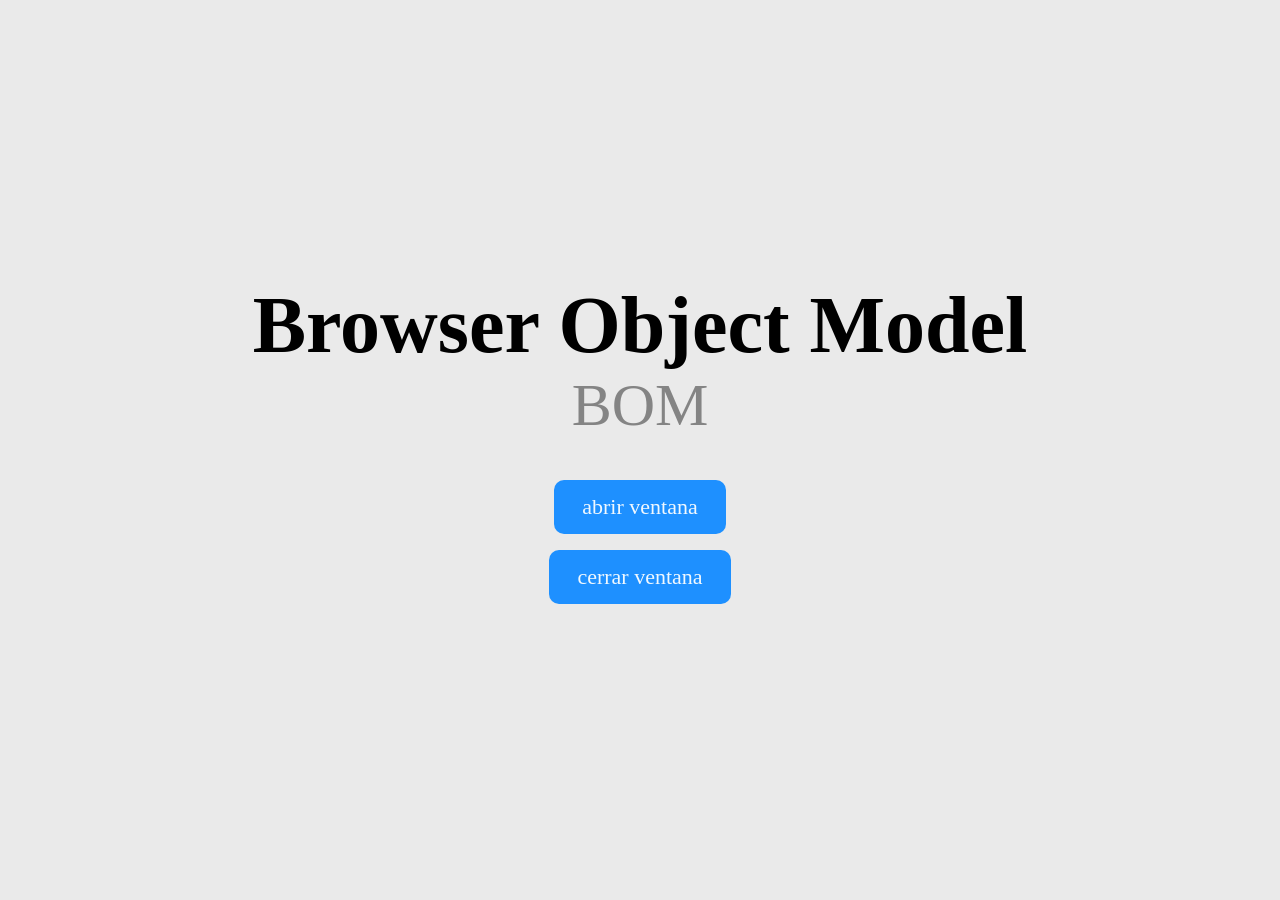
<file: BOM/index.html>
<!DOCTYPE html>
<html lang="en">
<head>
    <meta charset="UTF-8">
    <meta name="viewport" content="width=device-width, initial-scale=1.0">
    <link rel="stylesheet" href="./estilos.css">
    <script defer src="./cookies.js"></script>
    <title>BOM</title>
</head>
<body>
    <h1>Browser Object Model</h1>
    <h2>BOM</h2>
    <button onclick="crearCookie()">abrir ventana</button>
    <button onclick="iniciarSesion()">cerrar ventana</button>

</body>
</html>
</file>
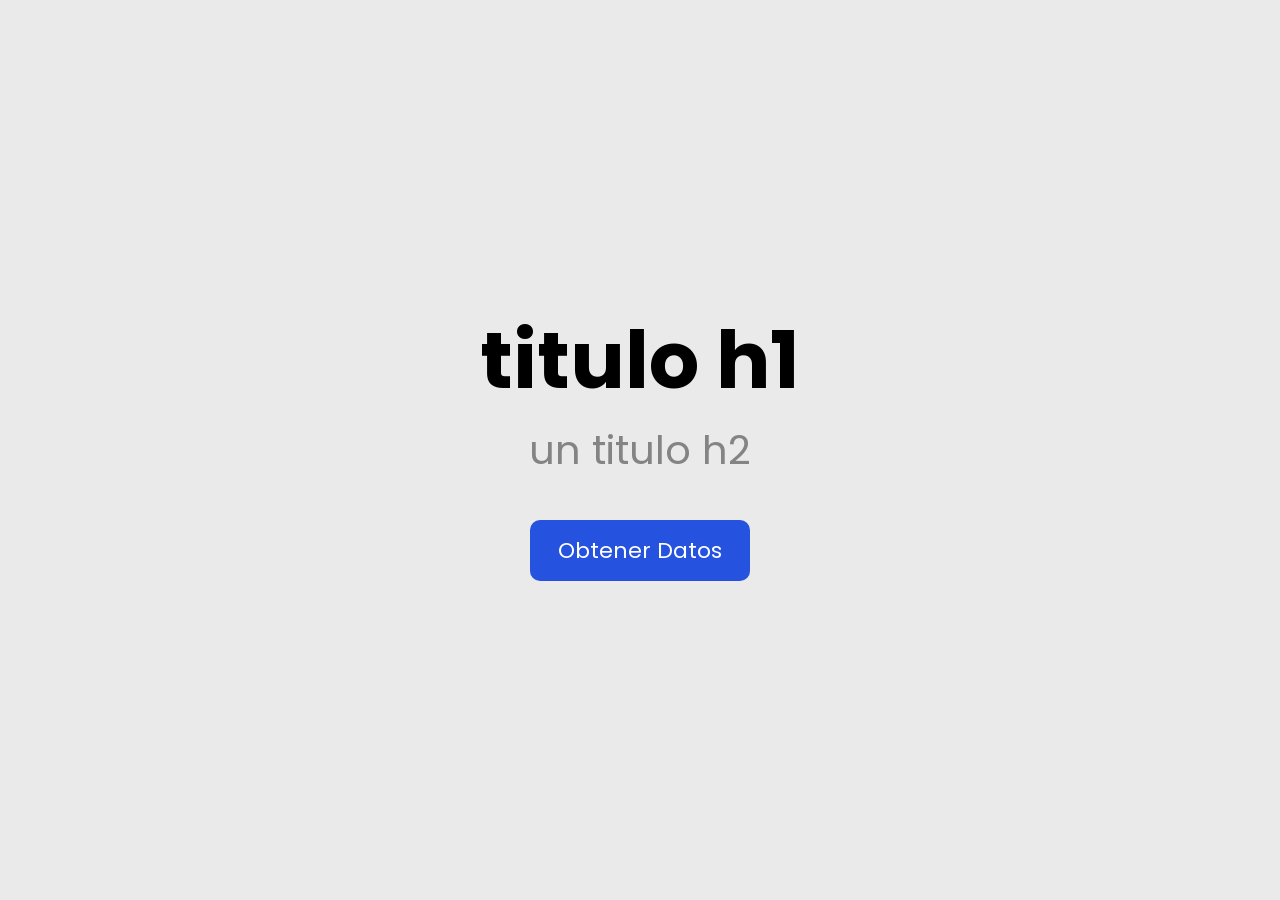
<file: Intro/index.html>
<!doctype html>
<html lang="en">
  <head>
    <meta charset="UTF-8" />
    <meta name="viewport" content="width=device-width, initial-scale=1.0" />
    <link rel="stylesheet" href="./estilos.css" />
    <script defer src="./asyncAwait.js"></script>
    <!-- <script defer src="./metodosParaArreglos.js"></script> -->
    <title>curso js</title>
  </head>
  <body>
    <h1>titulo h1</h1>
    <h2>un titulo h2</h2>
    <button onclick="saludo()">Obtener Datos</button>
  </body>
</html>
</file>
<file: BOM/estilos.css>
@import url('https://fonts.googleapis.com/css2?family=Bungee+Tint&family=Cause:wght@100..900&family=Exo+2:ital,wght@0,100..900;1,100..900&family=Matemasie&display=swap');

* {
    box-sizing: border-box;
    margin: 0;
    padding: 0;
}

body {
    font-family: "cause", cursive;
    font-weight: 400;
    font-style: normal;
    min-height: 100vh;
    width: 100%;
    background: #eaeaea;
    display: flex;
    flex-direction: column;
    align-items: center;
    justify-content: center;
}

h1 {
    font-size: 80px;
}

h2 {
    font-size: 60px;
    font-weight: normal;
    margin-bottom: 40px;
    color: #848484;
}

button {
    border: none;
    background-color: dodgerblue;
    font-family: 'cause', cursive;
    color: aliceblue;
    font-size: 22px;
    cursor: pointer;
    border-radius: 10px;
    padding: 14px 28px;
    margin-bottom: 16px;
}

button:hover {
    background-color:lightskyblue;
}
</file>
<file: Intro/estilos.css>
@import url('https://fonts.googleapis.com/css2?family=Poppins:wght@400;600&display=swap');

* {
	box-sizing: border-box;
	margin: 0;
	padding: 0;
}

body {
	font-family: 'Poppins', sans-serif;
	min-height: 100vh;
	width: 100%;
	background: #eaeaea;
	color: #000;
	display: flex;
	flex-direction: column;
	align-items: center;
	justify-content: center;
}

h1 {
	font-size: 80px;
}

h2 {
	font-size: 40px;
	font-weight: normal;
	margin-bottom: 40px;
	color: #848484;
}

button {
	border: none;
	background: #2553df;
	font-family: 'Poppins', sans-serif;
	font-size: 22px;
	cursor: pointer;
	border-radius: 10px;
	color: #fff;
	padding: 14px 28px;
	margin-bottom: 20px;
}

button:hover {
	background: #1942be;
}
</file>
